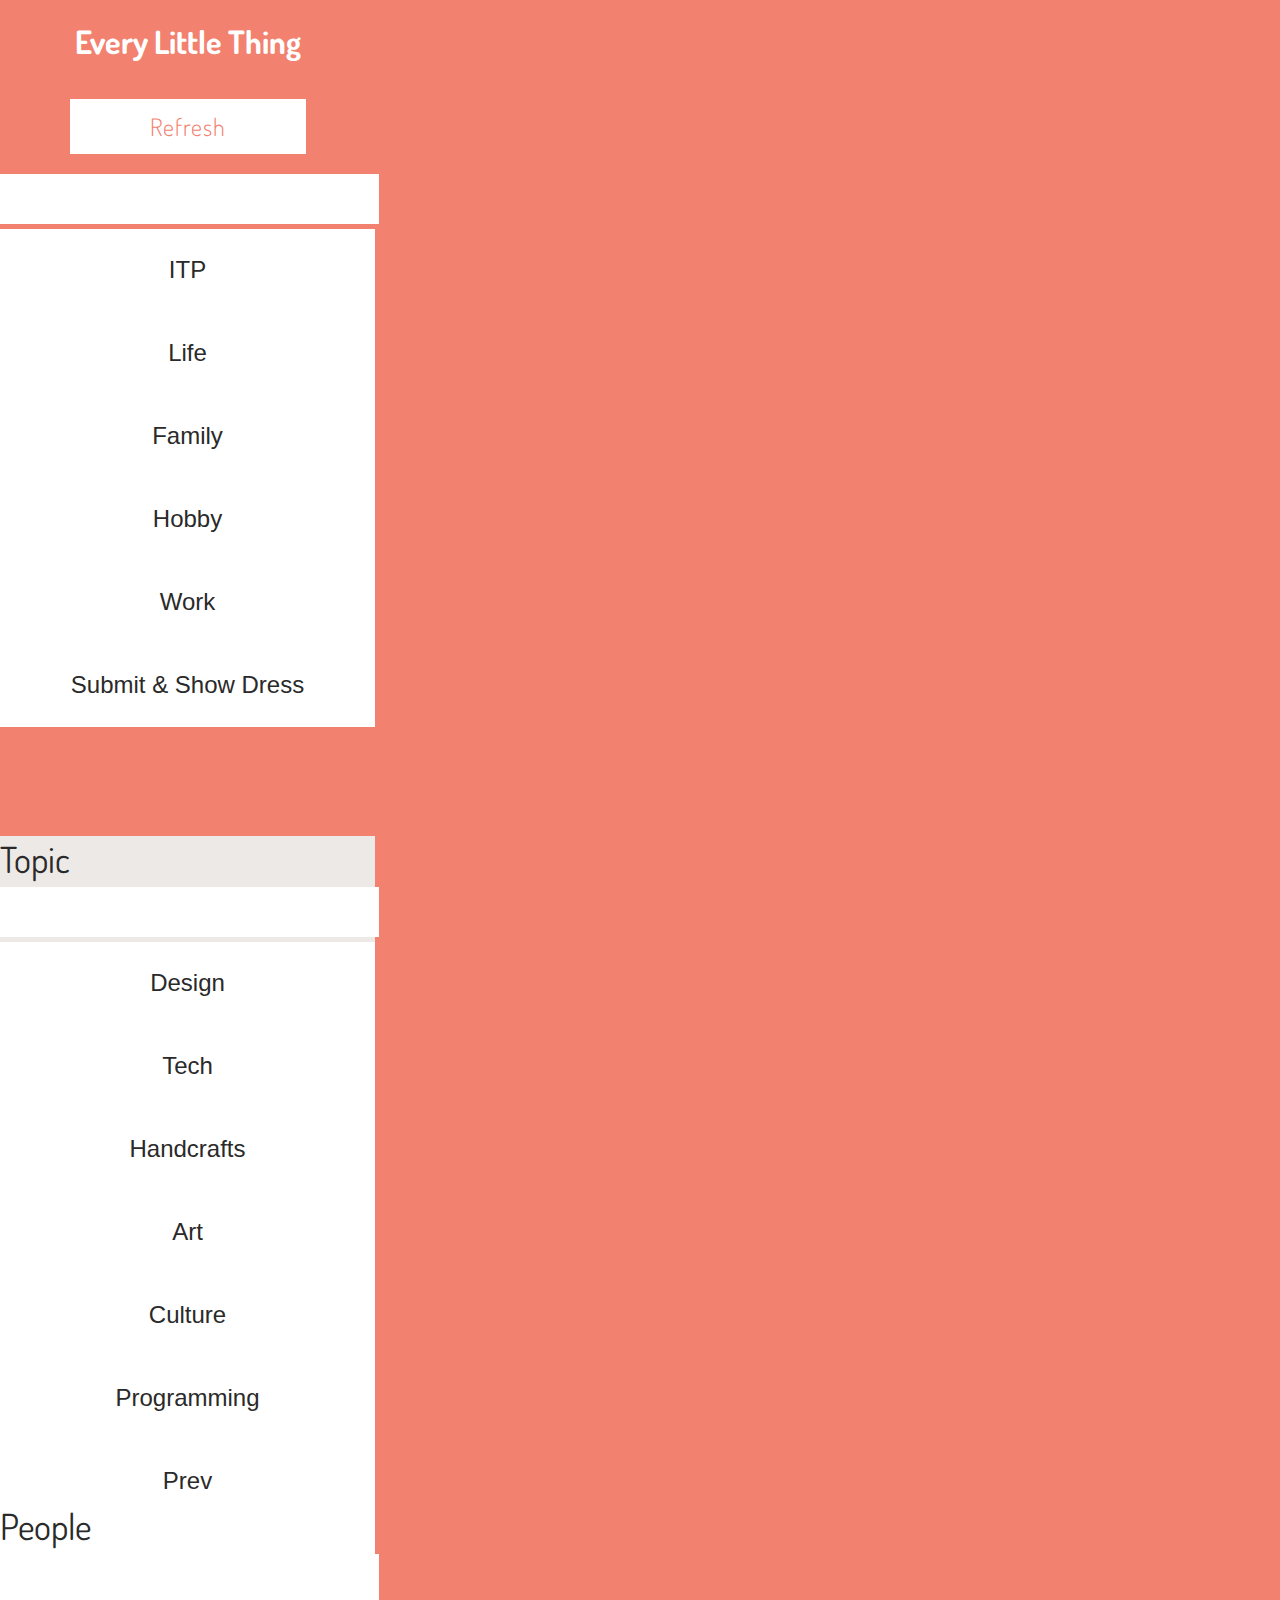
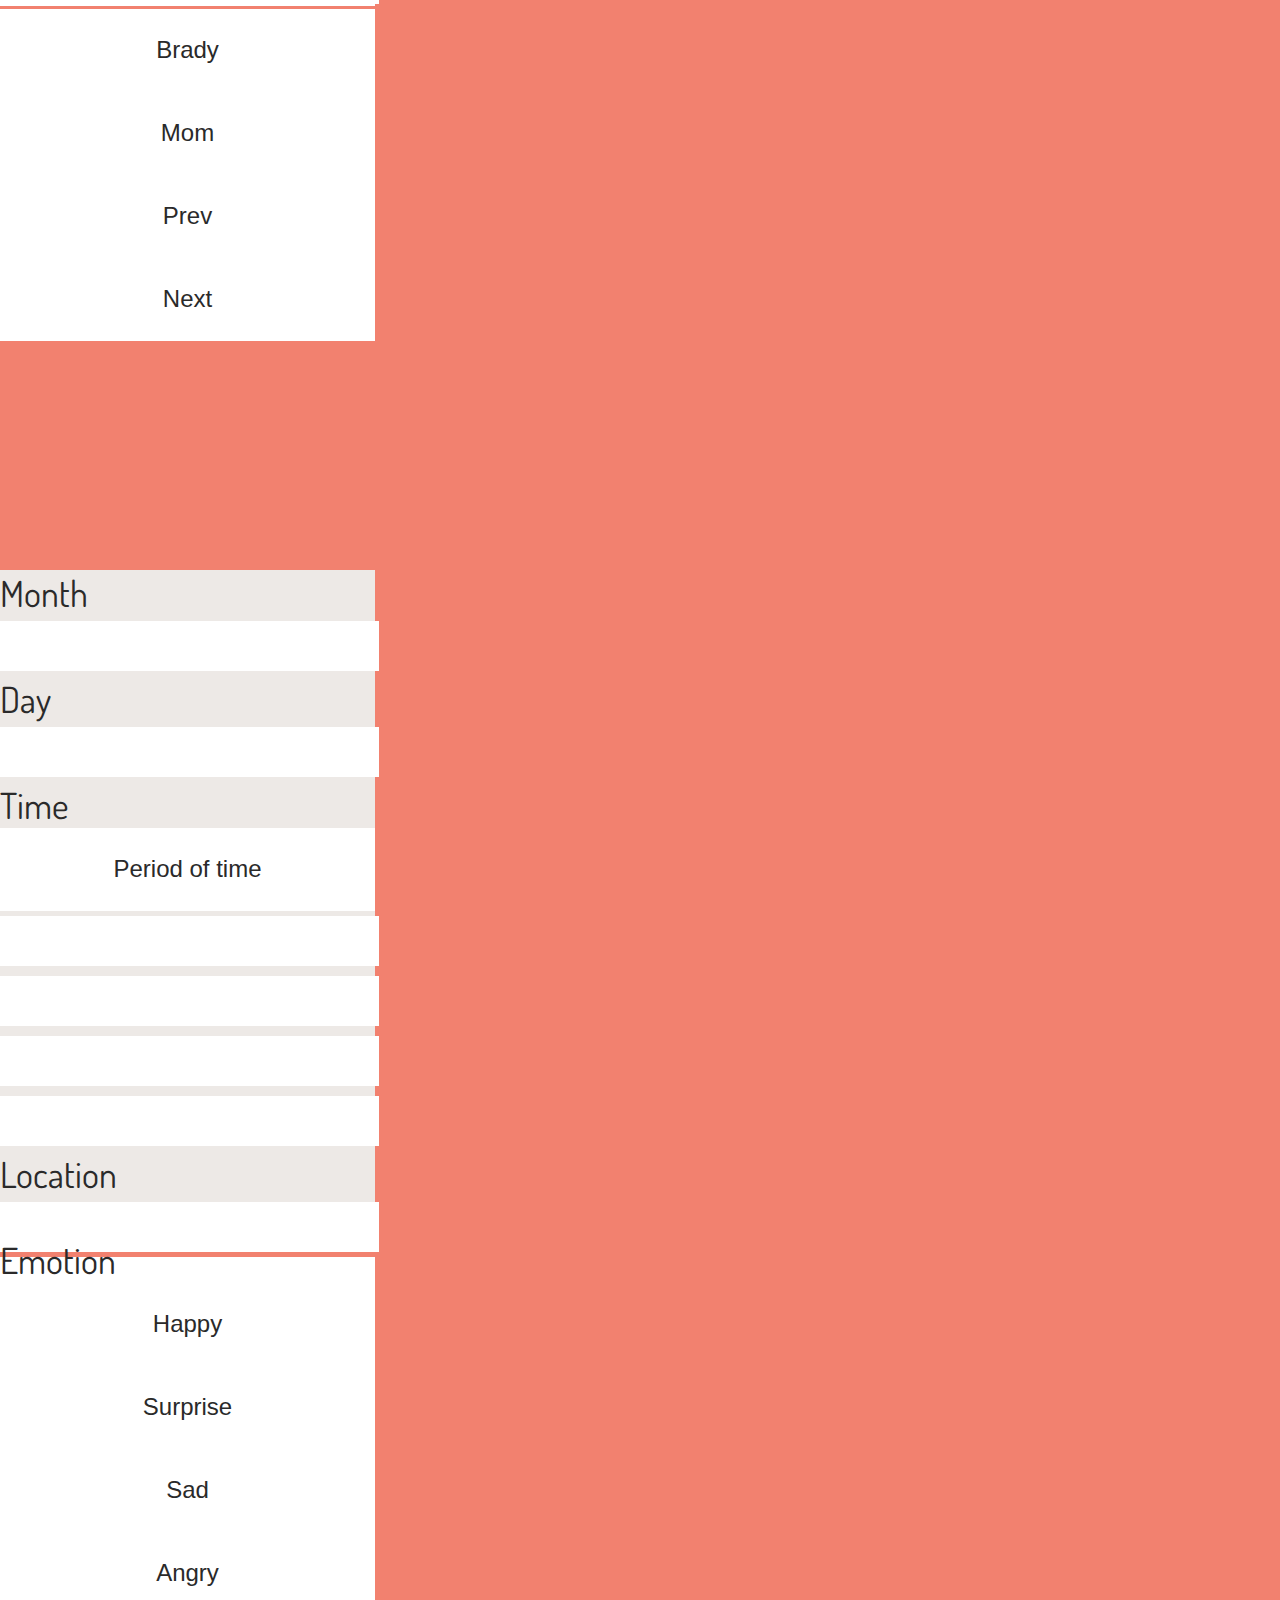
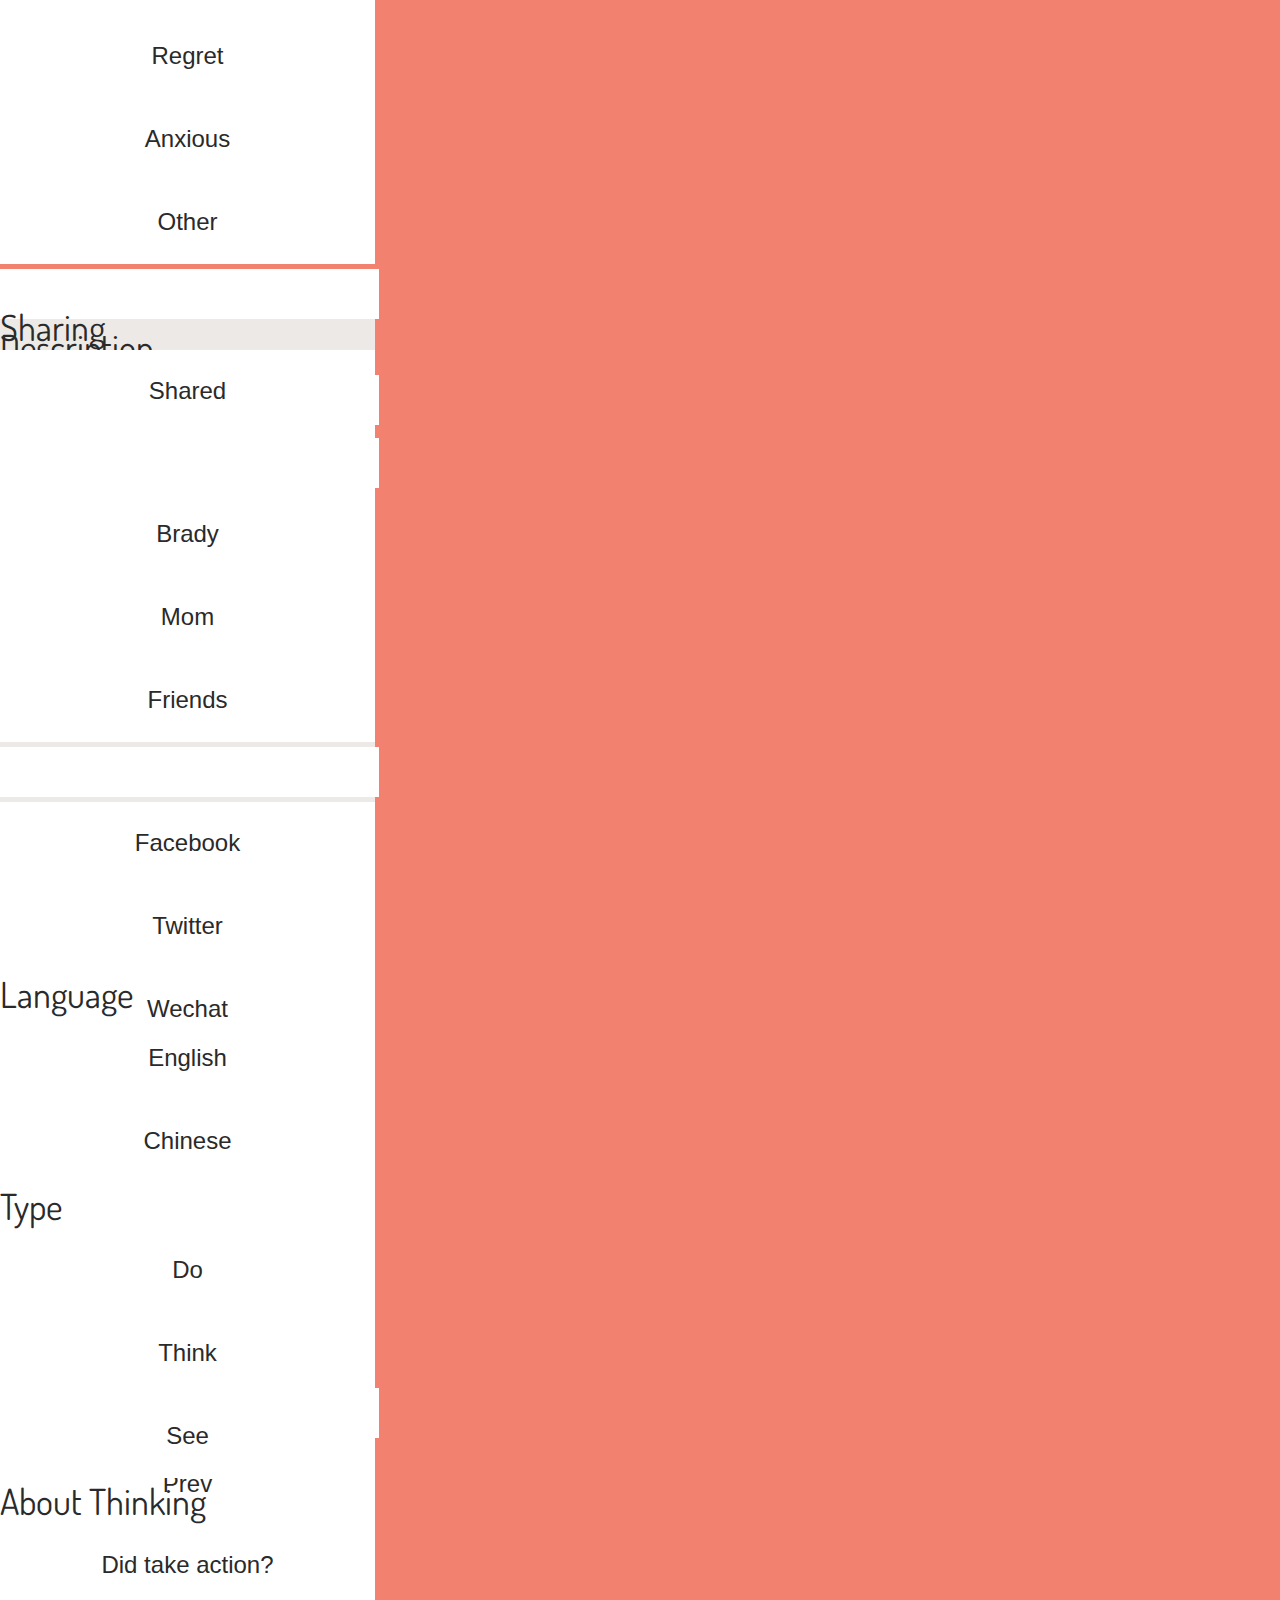
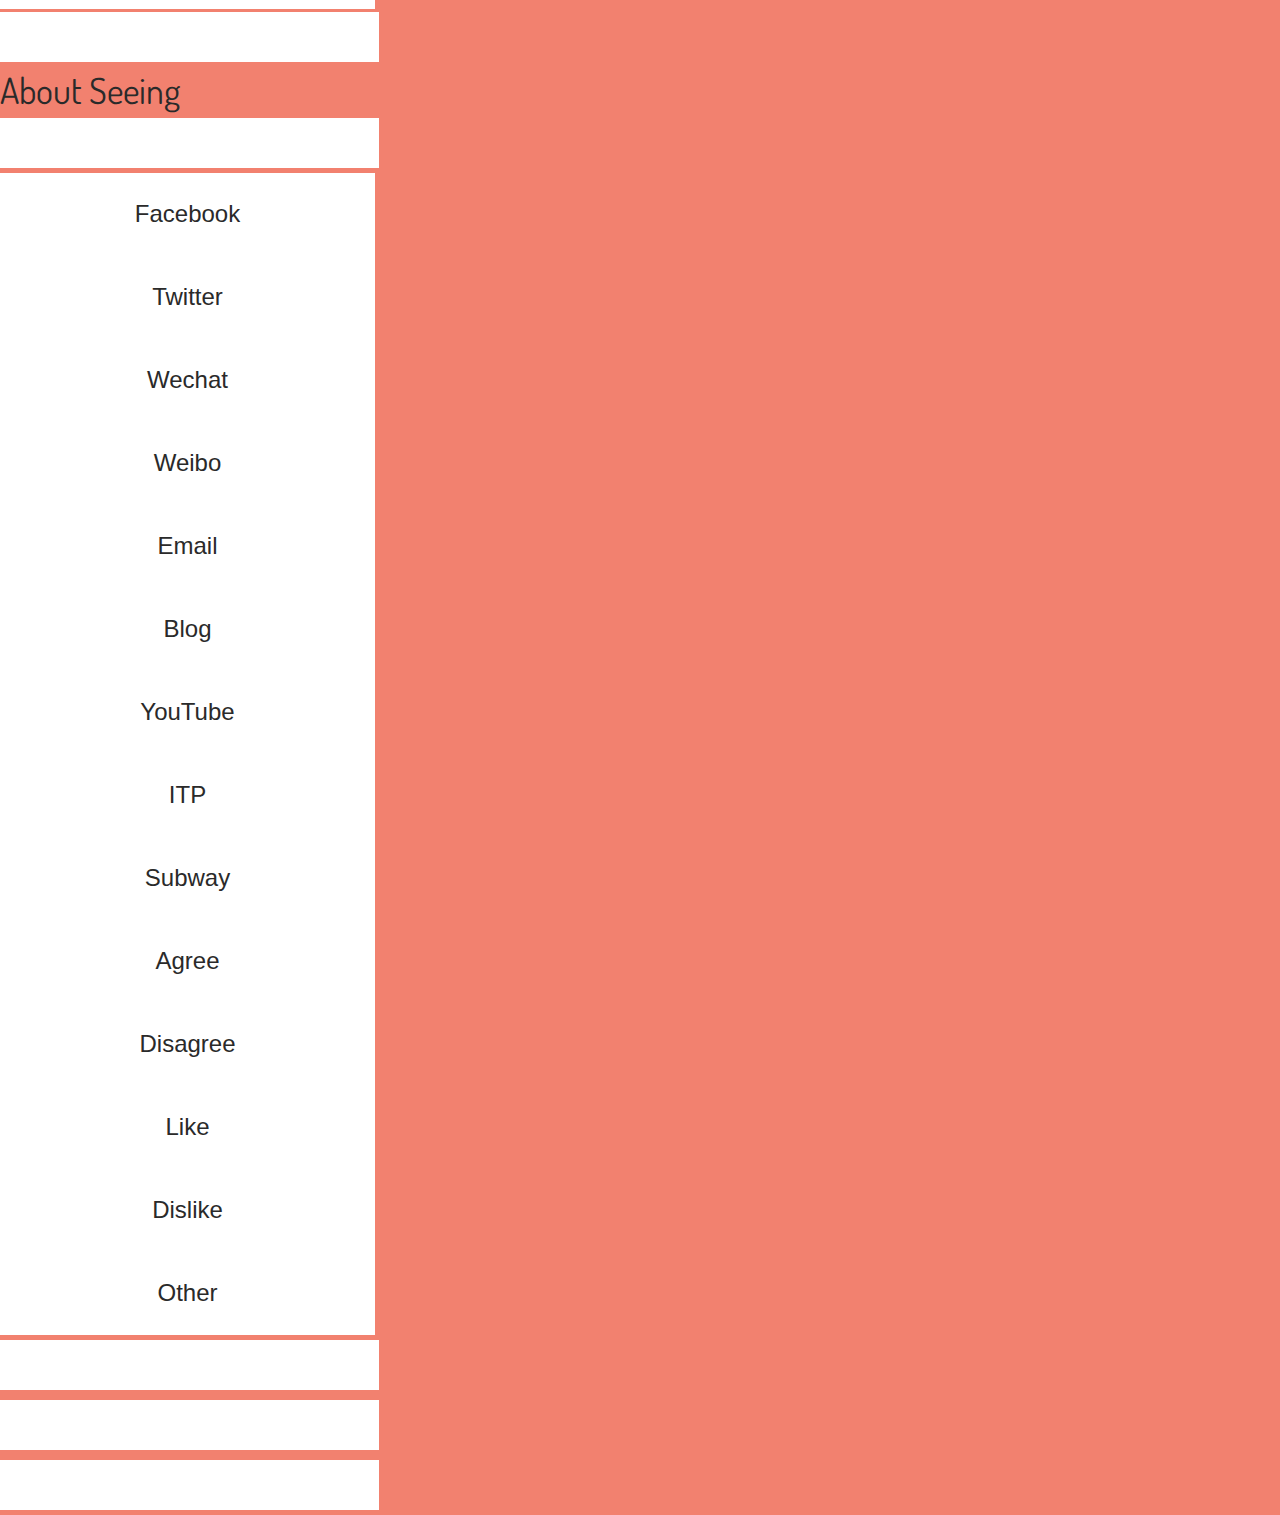
<file: platforms/ios/www/index.html>
<!DOCTYPE html>
<html>
  <head>
    <meta charset="utf-8" />
    <meta name="format-detection" content="telephone=no" />
    <meta name="viewport" content="user-scalable=no, initial-scale=1, maximum-scale=1, minimum-scale=1,  target-densitydpi=device-dpi" />
    <link rel="stylesheet" type="text/css" href="css/index.css" />
    <link href='http://fonts.googleapis.com/css?family=Open+Sans:400,300,700' rel='stylesheet' type='text/css'>
    <link href='https://fonts.googleapis.com/css?family=Open+Sans:400,300|Dosis:400,300' rel='stylesheet' type='text/css'>
    
    <title>Dressing Everything</title>
  </head>
  <body>
    <div class="app">
       <h1 id = "mainHeader">Every Little Thing</h1>
      <div id="mainPage">
       
        <ul id="deviceList">
        </ul>
        <!-- <button id="connectButton" class = "mainButton" >Connect Dress</button> -->
        <button id="refreshButton" class = "mainButton" >Refresh</button>
      </div>
      <div id="detailPage">
        <form id="myForm">
          <div id="page-1" class="odd page">
            <div class="container">
              <div class="center-wrapper">
                <div class="form-group">
                  <input type="text" class="form-control" id="input-title" placeholder="Add a new thing" name="title" required>
                </div>
                <div class="form-group">
                 
                  <div id ="input-category" class="btn-group" role="group" aria-label="Category">
                    <button type="button" class="btn btn-default">ITP</button>
                    <button type="button" class="btn btn-default">Life</button>
                    <button type="button" class="btn btn-default">Family</button>
                    <button type="button" class="btn btn-default">Hobby</button>
                    <button type="button" class="btn btn-default">Work</button>
                  </div>
                </div>
                <div class="form-group">
                    <button id="showButton"type="button" class="btn btn-default">Submit & Show Dress</button>
                  </div>
                </div>
              </div>
            </div>
          </div>
          <div id="page-2" class="even page">
            <div class="container">
              <div class="center-wrapper">
                <div class="form-group">
                  <label for="input-topic">Topic</label>
                  <input type="text" class="form-control" id="input-topic" placeholder = "Topic" name="topic">
                  <div id="input-topic-btn" class="btn-group" role="group" aria-label="Topic">
                    <button type="button" class="btn btn-default">Design</button>
                    <button type="button" class="btn btn-default">Tech</button>
                    <button type="button" class="btn btn-default">Handcrafts</button>
                    <button type="button" class="btn btn-default">Art</button>
                    <button type="button" class="btn btn-default">Culture</button>
                    <button type="button" class="btn btn-default">Programming</button>
                  </div>
                </div>
                
                <div class="form-group">
                  <div class="btn-group" role="group" aria-label="Language">
                    <button type="button" class="btn btn-default btn-prev">Prev</button>
                    <button type="button" class="btn btn-default btn-next">Next</button>
                  </div>
                </div>
              </div>
            </div>
          </div>
          <div id="page-3" class="odd page">
            <div class="container">
              <div class="center-wrapper">
                <div class="form-group">
                  <label for="input-people">People</label>
                  <input type="text" class="form-control" id="input-people" placeholder="People" name="people">
                  <div id="input-people-btn" class="btn-group" role="group" aria-label="People">
                    <button type="button" class="btn btn-default">Brady</button>
                    <button type="button" class="btn btn-default">Mom</button>
                  </div>
                </div>
                
                <div class="form-group">
                  <div class="btn-group" role="group" aria-label="Language">
                    <button type="button" class="btn btn-default btn-prev">Prev</button>
                    <button type="button" class="btn btn-default btn-next">Next</button>
                  </div>
                </div>
              </div>
            </div>
          </div>
          <div id="page-4" class="even page">
            <div class="container">
              <div class="center-wrapper">
                <div class="form-group">
                  <label for="input-month">Month</label>
                  <input type="text" class="form-control" id="input-month" placeholder="Month" name="month">
                </div>
                <div class="form-group">
                  <label for="input-day">Day</label>
                  <input type="text" class="form-control" id="input-day" placeholder="Day" name="day">
                </div>
                <div class="form-group">
                  <label for="input-period">Time</label>
                  <button type="button" class="btn btn-default" id="input-period" name="period">Period of time</button>
                  <input type="text" class="form-control" id="input-startH" placeholder="Start Hour" name="startH">
                  <input type="text" class="form-control" id="input-startM" placeholder="Start Minute" name="startM">
                  <input type="text" class="form-control" id="input-endH" placeholder="End Hour" name="endH">
                  <input type="text" class="form-control" id="input-endM" placeholder="End Minute" name="endM">
                </div>
                <div class="form-group">
                  <label for="input-location">Location</label>
                  <input type="text" class="form-control" id="input-location" placeholder="Location" name="location">
                </div>
                <div class="form-group">
                  <div class="btn-group" role="group" aria-label="Language">
                    <button type="button" class="btn btn-default btn-prev">Prev</button>
                    <button type="button" class="btn btn-default btn-next">Next</button>
                  </div>
                </div>
              </div>
            </div>
          </div>
          <div id="page-5" class="odd page">
            <div class="container">
              <div class="center-wrapper">
                <div class="form-group">
                  <label for="input-emotion">Emotion</label>
                  <div id ="input-emotion" class="btn-group" role="group" aria-label="Emotion">
                    <button type="button" class="btn btn-default">Happy</button>
                    <button type="button" class="btn btn-default">Surprise</button>
                    <button type="button" class="btn btn-default">Sad</button>
                    <button type="button" class="btn btn-default">Angry</button>
                    <button type="button" class="btn btn-default">Regret</button>
                    <button type="button" class="btn btn-default">Anxious</button>
                    <button id="input-emotion-other-btn" type="button" class="btn btn-default">Other</button>
                  </div>
                  <input type="text" class="form-control" id="input-emotion-other" placeholder="Other emotion" name="emotion">
                </div>
                <div class="form-group">
                  <label for="input-description">Description</label>
                  <input type="text" class="form-control" id="input-description" placeholder="Description" name="description">
                  
                </div>
                <div class="form-group">
                  <div class="btn-group" role="group" aria-label="Language">
                    <button type="button" class="btn btn-default btn-prev">Prev</button>
                    <button type="button" class="btn btn-default btn-next">Next</button>
                  </div>
                </div>
              </div>
            </div>
          </div>
          <div id="page-6" class="even page">
            <div class="center-wrapper">
              <div class="form-group">
                <label for="input-shared">Sharing</label>
                <button type="button" class="btn btn-default" id="input-shared" name="period">Shared</button>
                <div id="shared-true">
                  <input type="text" class="form-control" id="input-audience" placeholder="Audience" name="audience">
                  <div id="input-audience-btn" class="btn-group" role="group" aria-label="People">
                    <button type="button" class="btn btn-default">Brady</button>
                    <button type="button" class="btn btn-default">Mom</button>
                    <button type="button" class="btn btn-default">Friends</button>
                  </div>
                  <input type="text" class="form-control" id="input-media" placeholder="Media" name="media">
                  <div id ="input-media-btn" class="btn-group" role="group" aria-label="Media">
                    <button type="button" class="btn btn-default">Facebook</button>
                    <button type="button" class="btn btn-default">Twitter</button>
                    <button type="button" class="btn btn-default">Wechat</button>
                    <button type="button" class="btn btn-default">Weibo</button>
                    <button type="button" class="btn btn-default">Email</button>
                    <button type="button" class="btn btn-default">Instagram</button>
                    <button type="button" class="btn btn-default">Message</button>
                  </div>
                  <input type="text" class="form-control" id="input-feedback" placeholder="Feedback" name="feedback">
                  <div class="form-group">
                    <div class="btn-group" role="group" aria-label="Language">
                      <button type="button" class="btn btn-default btn-prev">Prev</button>
                      <button id="submitButton" type="button" class="btn btn-default">Submit</button>
                    </div>
                  </div>
                </div>
              </div>
              
            </div>
          </div>
          
          <div id="invisible">
            <div class="form-group">
              <label for="input-language">Language</label>
              <div id ="input-language" class="btn-group" role="group" aria-label="Language">
                <button type="button" class="btn btn-default">English</button>
                <button type="button" class="btn btn-default">Chinese</button>
              </div>
            </div>
            <div class="form-group">
              <label for="input-type">Type</label>
              <div id ="input-type" class="btn-group" role="group" aria-label="Type">
                <button type="button" class="btn btn-default">Do</button>
                <button type="button" class="btn btn-default">Think</button>
                <button type="button" class="btn btn-default">See</button>
              </div>
            </div>
            <div class="form-group">
              <label for="input-shared">About Thinking</label>
              <button type="button" class="btn btn-default" id="input-tookAction" name="tookAction">Did take action?</button>
              <input type="text" class="form-control" id="input-action" placeholder="Action" name="action">
            </div>
            <div class="form-group">
              <label for="input-shared">About Seeing</label>
              <input type="text" class="form-control" id="input-resource" placeholder="Resource" name="resource">
              <div id ="input-resource-btn" class="btn-group" role="group" aria-label="Resource">
                <button type="button" class="btn btn-default">Facebook</button>
                <button type="button" class="btn btn-default">Twitter</button>
                <button type="button" class="btn btn-default">Wechat</button>
                <button type="button" class="btn btn-default">Weibo</button>
                <button type="button" class="btn btn-default">Email</button>
                <button type="button" class="btn btn-default">Blog</button>
                <button type="button" class="btn btn-default">YouTube</button>
                <button type="button" class="btn btn-default">ITP</button>
                <button type="button" class="btn btn-default">Subway</button>
              </div>
              <div id ="input-attitude" class="btn-group" role="group" aria-label="Attitude">
                <button type="button" class="btn btn-default">Agree</button>
                <button type="button" class="btn btn-default">Disagree</button>
                <button type="button" class="btn btn-default">Like</button>
                <button type="button" class="btn btn-default">Dislike</button>
                <button id="input-attitude-other-btn" type="button" class="btn btn-default">Other</button>
              </div>
              <input type="text" class="form-control" id="input-attitude-other" placeholder="Other attitude" name="attitude">
              
              <input type="text" class="form-control" id="input-reason" placeholder="Reason" name="reason">
              <input type="text" class="form-control" id="input-url" placeholder="url" name="url">
            </div>
          </div>
          
        </form>
      </div>
    </div>
    <script src="https://ajax.googleapis.com/ajax/libs/jquery/2.1.4/jquery.min.js"></script>
    <script type="text/javascript" src="cordova.js"></script>
    <script type="text/javascript" src="js/index.js"></script>
    <script type="text/javascript">
    app.initialize();
    </script>
  </body>
</html>
</file>
<file: platforms/ios/www/css/index.css>
body{
  margin: 0px;
  padding: 0px;
  width:375px;
  height:667px;
  background-color: #f2816f;
}


/* TODO */
input[type=range] {
    width: 100%;
}

#mainPage {
    text-align:center;
    width:100%;
    margin:0px;
    padding:0px;
    height:100%;
}

#detailPage {
    /*text-align:center;*/
    /*font-size: 2em;*/
    width:100%;

}

#detailHeader{
  text-align:center center;
  height:30px;
}

.mainButton {
  background-color: #FFFFFF;
  color: #f2816f;;
  	border: none;
  	  font-family: 'Dosis', sans-serif;
  	font-size: 18pt;
    font-weight: 300;
  	/*cursor: pointer;*/
  	padding: 12px 80px;
  	display: inline-block;
  	margin: 15px 30px;
  	letter-spacing: 1px;

  	outline: none;
  	/*position: relative;*/
  	-webkit-transition: all 0.2s;
  	-moz-transition: all 0.2s;
  	transition: all 0.2s;
}

#disconnectButton {
  background-color:#fff;
  color:#FFFFFF;
  width:100%;
    border: none;
    font-family: inherit;
    font-size: 24pt;
    font-weight:300;
    text-transform: uppercase;
    letter-spacing: 1px;
    outline: none;
    /*position: relative;*/
    -webkit-transition: all 0.2s;
    -moz-transition: all 0.2s;
    transition: all 0.2s;
    text-align: left;
    height:71px;
}

::-webkit-input-placeholder { /* WebKit browsers */
    color:    #fff;
}
:-moz-placeholder { /* Mozilla Firefox 4 to 18 */
   color:    #fff;
   opacity:  1;
}
::-moz-placeholder { /* Mozilla Firefox 19+ */
   color:    #fff;
   opacity:  1;
}
:-ms-input-placeholder { /* Internet Explorer 10+ */
   color:    #fff;
}

#dressButton {
  padding: 12px 40px;
  display: inline-block;
  margin-left: -7px;
  margin-bottom: 0px;
}

#backButton {
  background-color: #34485E;
  color:#FFFFFF;
  width:100%;
    border: none;
    font-family: inherit;
    font-size: 24pt;
    font-weight:300;
    text-transform: uppercase;
    letter-spacing: 1px;
    outline: none;
    /*position: relative;*/
    -webkit-transition: all 0.2s;
    -moz-transition: all 0.2s;
    transition: all 0.2s;
    text-align: left;
    height:71px;
    margin:0;
    padding: 0;
    position: absolute;
    bottom:0;

}

#sendButton{
  background-color: #FFFFFF;
  color: #E68A3A;
  	border: none;
  	font-family: inherit;
  	font-size: 18pt;
    font-weight: 300;
  	/*cursor: pointer;*/
  	padding: 12px 80px;
  	display: inline-block;
    margin: 20px auto;
    display: block;
    width: 80%;
    letter-spacing: 1px;

  	outline: none;
  	/*position: relative;*/
  	-webkit-transition: all 0.2s;
  	-moz-transition: all 0.2s;
  	transition: all 0.2s;
}


ul {
    /*list-style: none;
    border-bottom: 1px solid #d3d3d3;
    text-align: left;*/
}

li {
  background-color: #FFFFFF;
  color: #AD64CB;
    border: none;
    font-family: inherit;
    font-size: 18pt;
    font-weight: 300;
    /*cursor: pointer;*/
    padding: 12px 80px;
    /*display: inline-block;*/
    margin: 15px 30px;
    letter-spacing: 1px;

    outline: none;
    /*position: relative;*/
    -webkit-transition: all 0.2s;
    -moz-transition: all 0.2s;
    transition: all 0.2s;
    /*margin-left: -40px;
    padding: 5px;
    padding-top: 10px;*/
    /*min-height: 50px;
    border-top: 1px solid #d3d3d3;
    font-size: 0.9em;*/
}

/*button {
    -webkit-appearance: none;
    font-size: 1.5em;
    border-radius: 0;
}*/


#inputDiv{
  width:100%;
}

#messageInput{
  background-color:#E68A3A;
  color:#FFFFFF;
  /*padding: 12px 80px;*/
  /*display: inline-block;*/
  text-align:center center;
  /*margin: 15px 30px;*/
  border:none;
  border-radius: 0;
  border-bottom: solid 2px #FFFFFF;
  transition: border 0.3s;
  font-family: inherit;
  font-size: 18pt;
  font-weight: 300;
  margin: 0 auto;
  display: block;
}

.focus {
  border-bottom: solid 2px #FFFFFF;
}

#resultDiv {
  background-color: inherit;
  color: #FFFFFF;
    border: none;
    font-family: inherit;
    font-size: 18pt;
    font-weight: 300;
    /*cursor: pointer;*/
    padding: 0px;
    /*display: inline-block;*/
    margin: 15px 30px;
    letter-spacing: 1px;

    outline: none;
    /*position: relative;*/
    -webkit-transition: all 0.2s;
    -moz-transition: all 0.2s;
    transition: all 0.2s;
}
*/




body {
  background-color: #ede9e6;
}

form {

}

h1 {
  font-family: 'Dosis', sans-serif;
  color:#fff;
  text-align: center;
}

p {
  font-family: 'Open Sans', sans-serif;
  font-weight: 300;
  font-size: 18px;
}

label {
  font-family: 'Source Sans Pro', sans-serif;
  font-weight: 400;
  color: #2A2A2A;
  font-size: 14pt;
}

.section {
  margin: 0;
  padding: 40px 0 40px 0;
}

.odd {
  background-color: #f2816f;
}

.even {
  background-color: #ede9e6;
}

#title-wrapper {
  position: absolute;
  left: 50%;
  top: 45%;
  transform: translate(-50%, -50%);
  padding: 10px;  /*border: 5px solid #fff;
    border-radius: 5px;*/
}

#title-wrapper h1 {
  color: #fff;
  text-align: center;
  font-size: 36px;
  height:83px;
}

#title-wrapper p {
  font-size: 36px;
  color: #fff;
  font-family: 'Dosis', sans-serif;
  text-align: center;
}

.dropdown-menu li {
  display: block;
  padding: 3px 20px;
  clear: both;
  font-weight: 400;
  line-height: 1.42857143;
  white-space: nowrap;
  cursor: pointer;
}

.btn {
  border: none;
  outline: none;
  border-radius: 0;
  width: 100%;
  height: 83px;
}

.btn-default {
  border: none;
  outline: none;
  border-radius: 0;
  background-color: #FFF;
  color: #2A2A2A;
  font-family: 'Source Sans Pro', sans-serif;
  font-weight: 200;
  color: #2A2A2A;
  font-size:24px;
  width:100%;
    height: 83px;
}

.btn-prev {

 width:100%;
  
}

.btn-next{
  
  width:100%;
}

.form-control {
  border: none;
  outline: none;
  border-radius: 0;
  font-family: 'Source Sans Pro', sans-serif;
  font-weight: 200;
  color: #2A2A2A;
  border-color: none;
  box-shadow: none;
  font-size:24px;
  height: 48px;
}

.form-group label{
  font-size:36px;
  font-family: 'Dosis', sans-serif;
}

.dropdown-menu li {
  border: none;
  outline: none;
  border-radius: 0;
  font-family: 'Source Sans Pro', sans-serif;
  font-weight: 200;
  color: #2A2A2A;
}

.dropdown-menu li:hover {
  background-color: #ADACAD;
}

input {
  width: 100%;
  margin-bottom: 5px;
  margin-top: 5px;
    height: 83px;
}

.active {
  background-color: #5fc093 !important;
}
.page{
  width:375px;
  height:667px;
}

.center-wrapper{
  font-size: 24px;
}

.center-wrapper h1{
  text-align: center;
  color: #fff;
  font-size: 48px;
}
</file>
